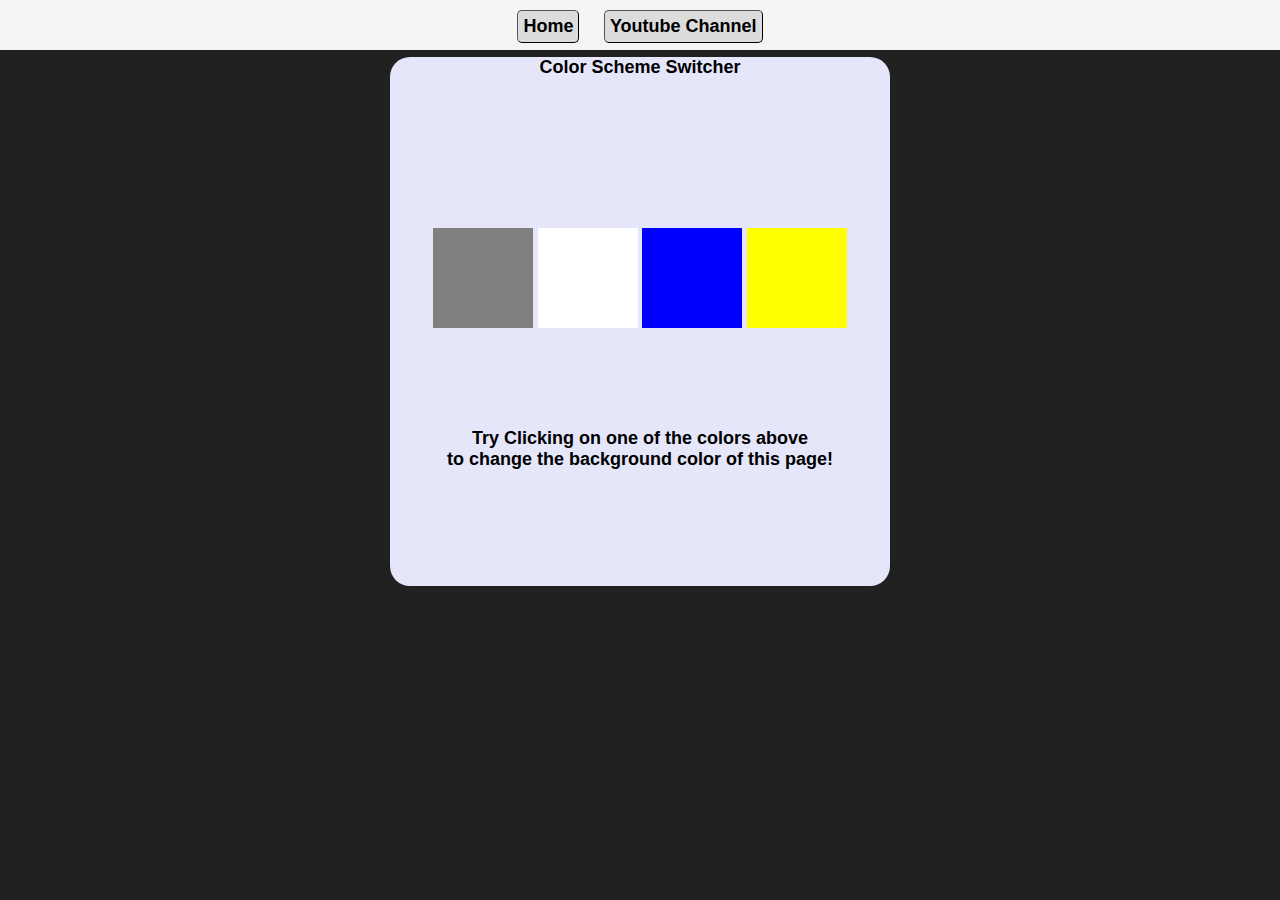
<file: PROJECT/P-1/index.html>
<!DOCTYPE html>
<html lang="en">
<head>
    <meta charset="UTF-8">
    <meta name="viewport" content="width=device-width, initial-scale=1.0">
    <title>Color Scheme Switcher</title>
    <link rel="stylesheet" href="style.css"/>
</head>
<body>
    <div class="container">
        <nav>
            <button><a href="#">Home</a></button>
            <button><a href="#">Youtube Channel</a></button>
        </nav>
        <div class="box-con">
            <div class="box">
                <h1>Color Scheme Switcher</h1>
                <div class="span-con">
                    <div class="button" id="grey"></div>
                    <div class="button" id="white"></div>
                    <div class="button" id="blue"></div>
                    <div class="button" id="yellow"></div>
                </div>
                <h1>Try Clicking on one of the colors above <br><span>
                to change the background color of this page!</span></h1>
            </div>
        </div>
    </div>
    <script src="index.js"></script>
</body>
</html>
</file>
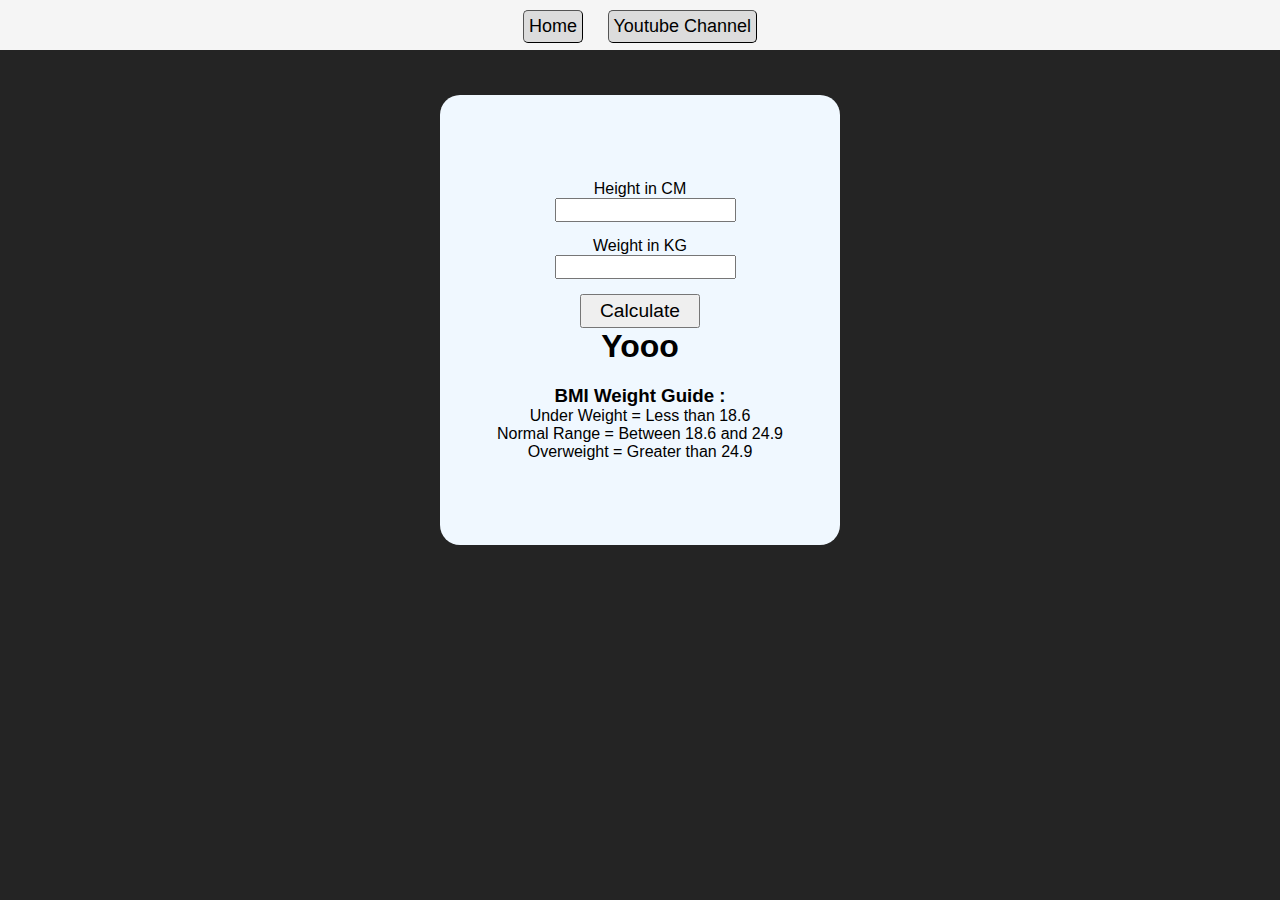
<file: PROJECT/P-2/index.html>
<!DOCTYPE html>
<html lang="en">
<head>
    <meta charset="UTF-8">
    <meta name="viewport" content="width=device-width, initial-scale=1.0">
    <title>BMI CALCULATOR</title>
    <link rel="stylesheet" href="style.css">
</head>
<body>
    <div class="container">
        <nav>
            <button><a href="#">Home</a></button>
            <button><a href="#">Youtube Channel</a></button>
        </nav>
        <div class="box-con">
            <div class="box">
                <form action="">
                    <label for="height">Height in CM</label>
                    <input type="text" name="height" id="height">
                    <label for="weight">Weight in KG</label>
                    <input type="text" name="weight" id="weight">
                    <button class="btn-cal">Calculate</button>
                    <h1 id="result">Yooo</h1>
                    <h3>BMI Weight Guide : </h3>
                    <p>Under Weight = Less than 18.6</p>
                    <p>Normal Range = Between 18.6 and 24.9</p>
                    <p>Overweight = Greater than 24.9</p>
                </form>
            </div>
        </div>
    </div>
    <script src="index.js"></script>
</body>
</html>
</file>
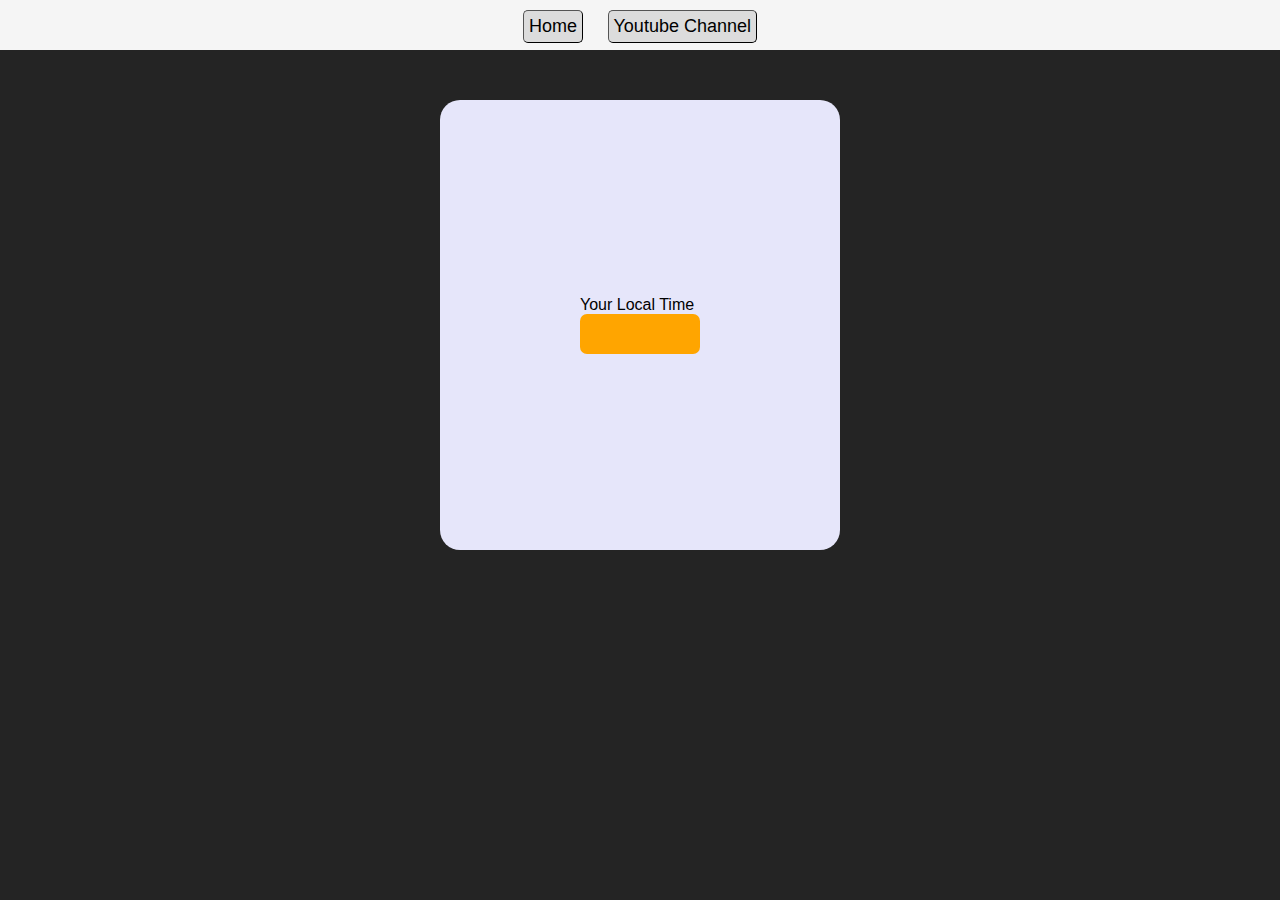
<file: PROJECT/P-3/index.html>
<!-- IMP PROPERTY NAMES : 
        1. setInterval
-->
<!DOCTYPE html>
<html lang="en">
<head>
    <meta charset="UTF-8">
    <meta name="viewport" content="width=device-width, initial-scale=1.0">
    <title>Digital Clock</title>
    <link rel="stylesheet" href="style.css">
</head>
<body> 
    <div class="container">
        <nav>
            <nav>
                <button><a href="#">Home</a></button>
                <button><a href="#">Youtube Channel</a></button>
            </nav>
        </nav>
        <div class="box-con">
            <div class="box">
                <div>
                    <div class="time-info">
                        <span>Your Local Time</span>
                    </div>
                    <div class="time-com">
                        <div id="clock"></div>
                    </div>
                </div>
            </div>
        </div>
    </div>
    <script src="index.js"></script>
</body>
</html>
</file>
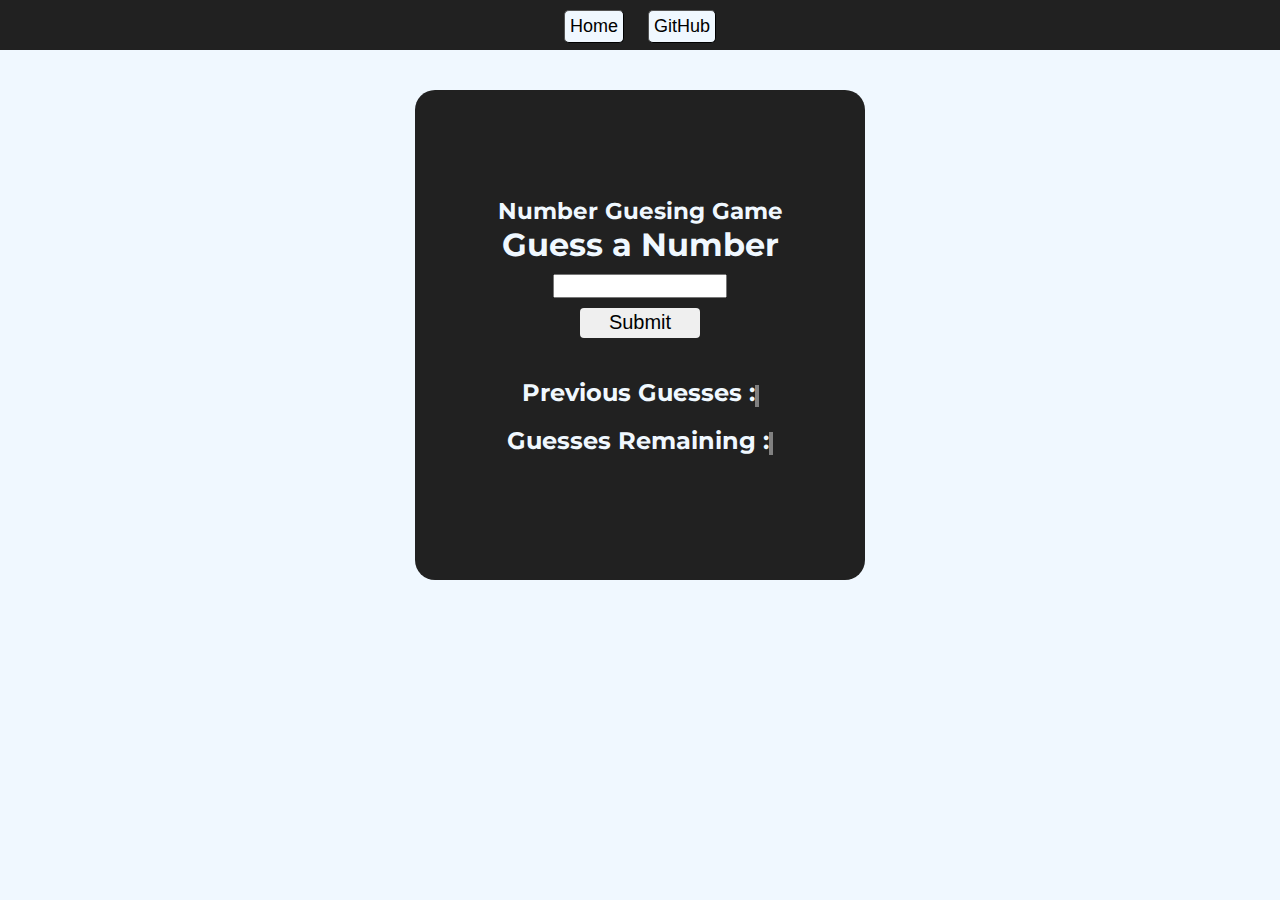
<file: PROJECT/P-4/index.html>
<!DOCTYPE html>
<html lang="en">
<head>
    <meta charset="UTF-8">
    <meta name="viewport" content="width=device-width, initial-scale=1.0">
    <title>Number Guesing Game</title>
    <link rel="stylesheet" href="style.css">
</head>
<body>
    <div class="container">
        <nav>
            <button><a href="#">Home</a></button>
            <button><a href="https://github.com/VenomDev07">GitHub</a></button>
        </nav>
        <div class="box-con">
            <div class="box">
                <form action="">
                    <h2>Number Guesing Game</h2>
                    <h1>Guess a Number</h1>
                    <input type="text" id="guessNum"><br>
                    <input type="submit" id="sub-btn"><br>

                    <div id="result">                    
                        <p class="para">Previous Guesses : <span id="guessCount"></span></p><br>
                        <p class="para">Guesses Remaining : <span id="remGuess"></span></p><br>
                        <p id="LowOrHigh"></p>
                    </div>
                </form>
            </div>
        </div>
    </div>
    <script src="index.js"></script>
</body>
</html>
</file>
<file: PROJECT/P-1/style.css>
html,body{
    font-family: Arial, Helvetica, sans-serif;
    background-color: hsl(0, 0%, 13%);
}

*{
    padding: 0;
    margin: 0;
}

nav{
    display: block;
    height: 50px;
    background-color: whitesmoke;
    text-align: center;
    justify-content: center;
    overflow:visible;
}

nav button{
    margin: 10px;
    padding: 5px;
    font-weight: 600;
    font-size: 18px;
    background-color: gainsboro;
    border-width: 1px;
    border-radius: 5px;
    cursor: pointer;
}

nav button a{
    text-decoration: none;
    color: black;
    background-color: gainsboro;
}

.container{
    height: 100vh;
}

.container .box-con{
    display: flex;
    align-items: center;
    justify-content: center;
}


.container .box-con .box{
    margin-top: 7px;
    text-align: center;
    background-color: lavender;
    height: 529px;
    border-radius: 20px;
}

.container .span-con{
    height: 350px;
    width: 500px;
    background-color: lavender;
}

.container .box-con .box .span-con .button{
    display: inline-block;
    height: 100px;
    width: 100px;
    background-color: blue;
    margin-top: 150px;
    cursor: pointer;
}    

#grey{
    background-color: gray;
}

#white{
    background-color: white;
}

#blue{
    background-color: blue;
}

#yellow{
    background-color: yellow;
}

h1{
    font-size: large;
}
</file>
<file: PROJECT/P-2/style.css>
html,body{
    font-family: Arial, Helvetica, sans-serif;
    background-color: hsl(0, 0%, 14%);
}

*{
    padding: 0;
    margin: 0;
}

nav{
    display: block;
    height: 50px;
    background-color: whitesmoke;
    text-align: center;
    justify-content: center;
    overflow:visible;
}

nav button{
    margin: 10px;
    padding: 5px;
    font-weight: 500;
    font-size: 18px;
    background-color: gainsboro;
    border-width: 1px;
    border-radius: 5px;
    cursor: pointer;
}

nav button a{
    text-decoration: none;
    color: black;
    background-color: gainsboro;
}


.container{
    height: 100vh;
}

.container .box-con{
    display: flex;
    align-items: center;
    justify-content: center;
    margin-top: 45px;
}

.container .box-con .box{
    height: 450px;
    width: 400px;
    background-color: aliceblue;
    display: flex;
    align-items: center;
    justify-content: center;
    border-radius: 20px;
    text-align: center;
}

.container .box-con .box form input{
    display: block;
    margin-bottom: 15px;
    margin-left: 58px;
    height: 20px;
}

.btn-cal{
    font-size: larger;
    width: 120px;
    padding: 4px;
}

h1{
    margin-bottom: 20px;
}
</file>
<file: PROJECT/P-3/style.css>
html,body{
    font-family: Arial, Helvetica, sans-serif;
    background-color: hsl(0, 0%, 14%);
    font-size: 500;
}

*{
    padding: 0;
    margin: 0;
}

nav{
    display: block;
    height: 50px;
    background-color: whitesmoke;
    text-align: center;
    justify-content: center;
    overflow:visible;
}

nav button{
    margin: 10px;
    padding: 5px;
    font-weight: 500;
    font-size: 18px;
    background-color: gainsboro;
    border-width: 1px;
    border-radius: 5px;
    cursor: pointer;
}

nav button a{
    text-decoration: none;
    color: black;
    background-color: gainsboro;
}

.container{
    height: 100vh;
}

.container .box-con{
    display: flex;
    align-items: center;
    justify-content: center;
    margin-top: 50px;
} 

.container .box-con .box{
    height: 450px;
    width: 400px;
    background-color: lavender;
    border-radius: 20px;
    display: flex;
    align-items: center;
    justify-content: center;
}

.container .box-con .box .time-con{
    display: flex;
    align-items: center;
    justify-content: center;
}

#clock{
    height: 40px;
    width: 120px;
    background-color: orange;
    border-radius: 7px;
    display: flex;
    align-items: center;
    justify-content: center;
    color: azure;
}
</file>
<file: PROJECT/P-4/style.css>
@import url('https://fonts.googleapis.com/css2?family=Montserrat:ital,wght@0,100..900;1,100..900&display=swap');
html,body{
    font-family: Montserrat,Arial, Helvetica, sans-serif;
    background-color: hsl(208, 100%, 97%);
    color: aliceblue;
}

*{
    padding: 0;
    margin: 0;
}

nav{
    display: block;
    height: 50px;
    background-color: hsl(0, 0%, 13%);
    text-align: center;
    justify-content: center;
    overflow:visible;
}

nav button{
    margin: 10px;
    padding: 5px;
    font-weight: 500;
    font-size: 18px;
    background-color: hsl(208, 100%, 97%);
    border-width: 1px;
    border-radius: 5px;
    cursor: pointer;
}

nav button a{
    text-decoration: none;
    color: black;
    background-color: hsl(208, 100%, 97%);
}

.container{
    height: 100vh;
}
.container .box-con{
    display: flex;
    align-items: center;
    justify-content: center;
    margin-top: 40px;
    text-align: center;
}

.container .box-con .box{
    display: flex;
    align-items: center;
    justify-content: center;
    height: 490px;
    width: 450px;
    background-color: hsl(0, 0%, 13%);
    border-radius: 20px;
}

h2{
    color: aliceblue;
    font-size: 23px;
}

#guessNum{
    margin-top: 10px;
    margin-bottom: 10px;
}

input[type=submit]{
    height: 30px;
    width:120px;
    padding: auto;
    font-size: 20px;
    border: none;
    border-radius: 4px;
    margin-bottom: 40px;
    cursor: pointer;
}

input{
    height:20px;
    width: 170px;
}

span{
    font-size: 17px;
    background-color: gray;
}

.para{
    font-size: 24px;
    font-weight: bold;
}

#LowOrHigh{
    font-size: 24px;
    font-weight: bold;
}

#guessCount{
    font-size: 14px;
    font-weight:900;
    padding: 2px;
}

#remGuess{
    font-size: 15px;
    font-weight:900;
    padding: 2px;
}
</file>
